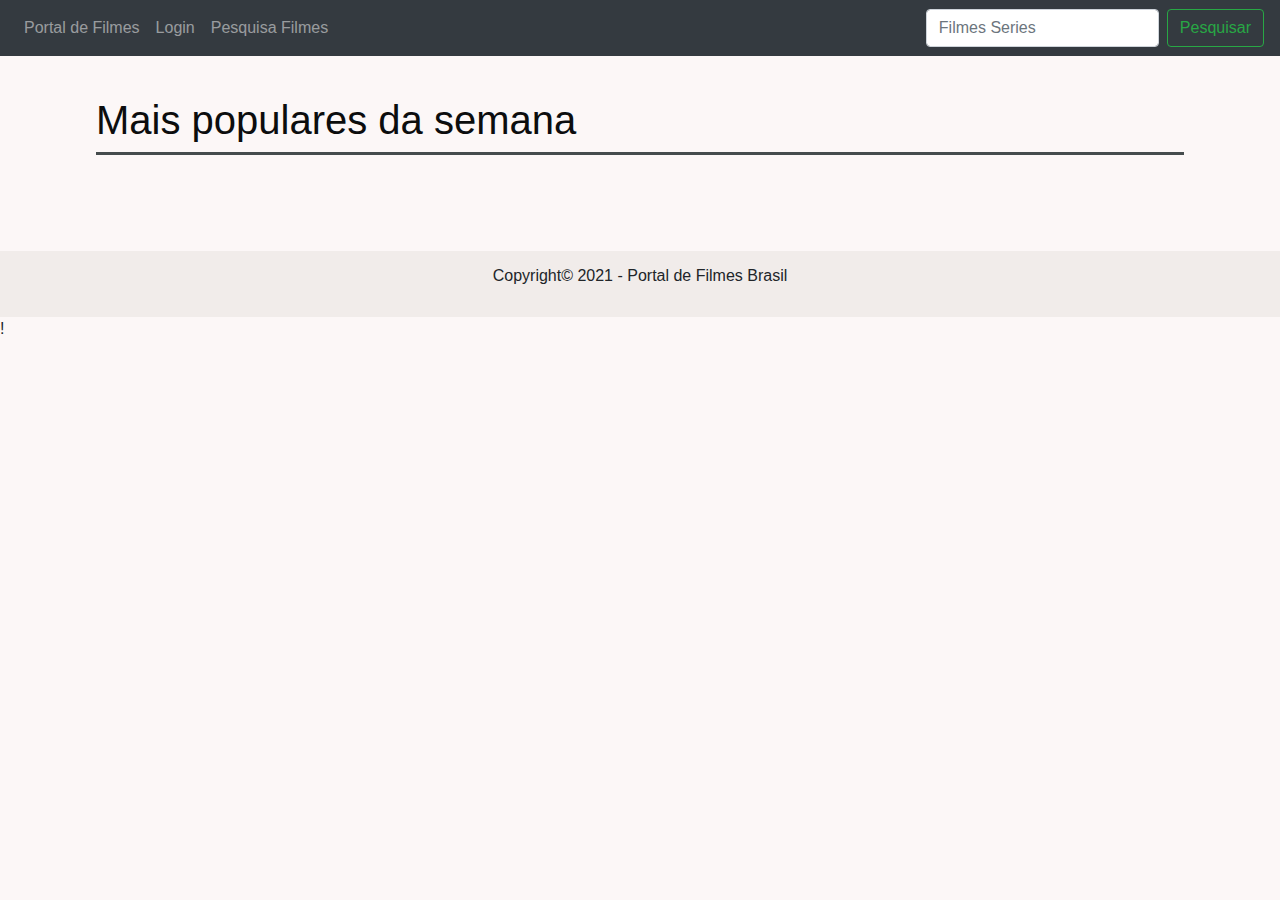
<file: index.html>
<!DOCTYPE html>
<html lang="en">
<head>
    <meta charset="UTF-8">
    <meta name="viewport" content="width=device-width, initial-scale=1.0">
    <title>Portal de Filmes</title>
    <link rel="stylesheet" href="https://maxcdn.bootstrapcdn.com/bootstrap/4.0.0/css/bootstrap.min.css" integrity="sha384-Gn5384xqQ1aoWXA+058RXPxPg6fy4IWvTNh0E263XmFcJlSAwiGgFAW/dAiS6JXm" crossorigin="anonymous"><link rel="stylesheet" href="https://maxcdn.bootstrapcdn.com/bootstrap/4.0.0/css/bootstrap.min.css" integrity="sha384-Gn5384xqQ1aoWXA+058RXPxPg6fy4IWvTNh0E263XmFcJlSAwiGgFAW/dAiS6JXm" crossorigin="anonymous">
    <link rel="stylesheet" href="global.css">
    <link rel="stylesheet" href="style.css">
 
</head>
<body>
    <header>
           <nav class="navbar navbar-expand-sm navbar-dark bg-dark">
            <div class="collapse navbar-collapse" id="mynavbar">
                <ul class="navbar-nav me-auto">
                  <li class="nav-item">
                    <a class="nav-link" href="index.html">Portal de Filmes</a>
                  </li>
                  <li class="nav-item">
                    <a class="nav-link" href="login.html">Login</a>
                  </li>
                  <li class="nav-item">
                    <a class="nav-link" href="pesquisa.html">Pesquisa Filmes</a>
                  </li>
                </ul>
                 <form class="form-inline ml-auto">
                    <input class="form-control mr-sm-2" type="search" placeholder="Filmes Series" aria-label="Search">
                    <button class="btn btn-outline-success my-2 my-sm-0" type="submit">Pesquisar</button>
                  </form>
                </div>
              </div>
            </div>
          </nav>
       </header>

    <h1>Mais populares da semana</h1>

    <ul id="popularesDaSemana"></ul>
    <script src="main.js"></script>

    <footer>
        <p>Copyright© 2021 - Portal de Filmes Brasil</p>
    </footer>
</body>
</html>

!
</file>
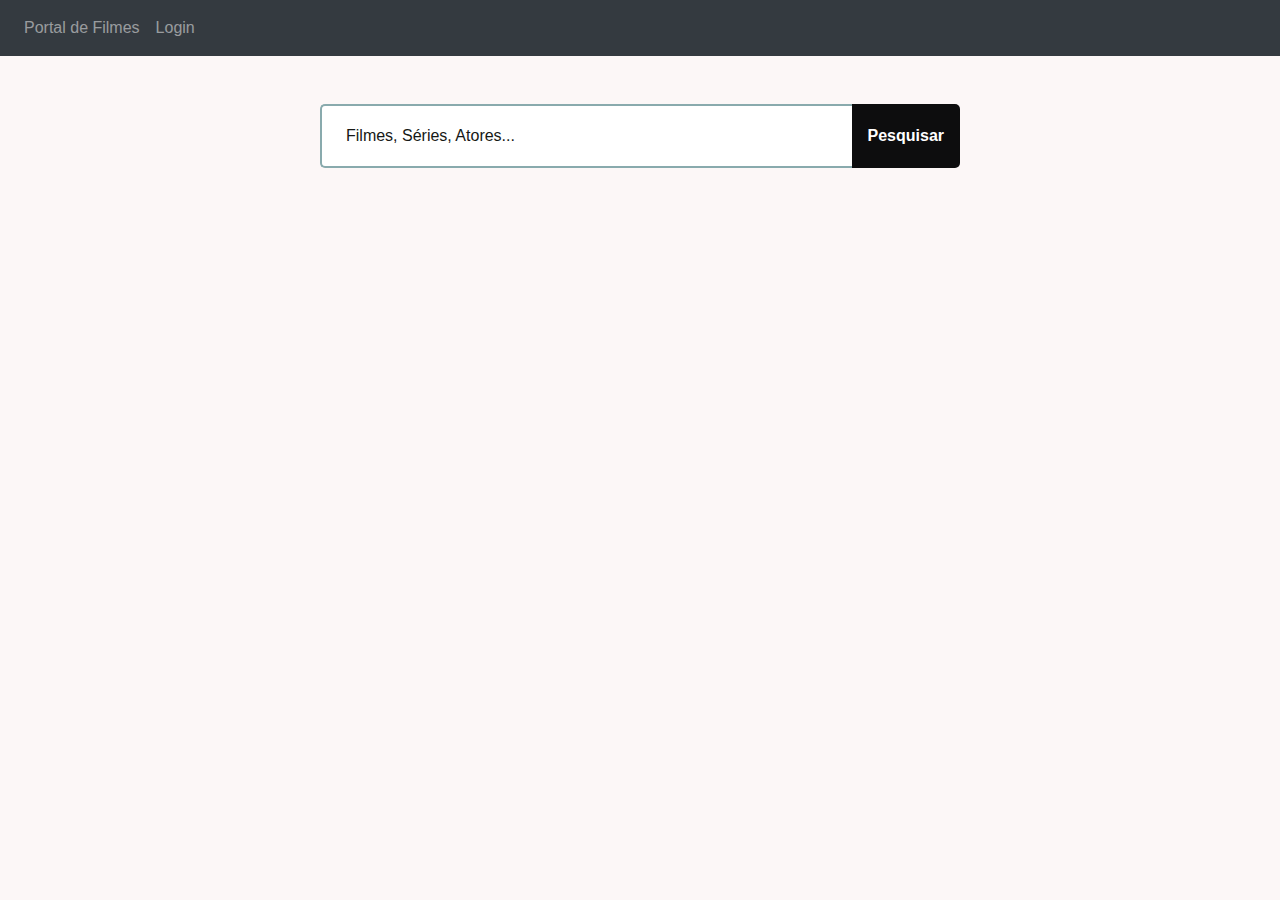
<file: pesquisa.html>
<!DOCTYPE html>
<html lang="en">
<head>
    <meta charset="UTF-8">
    <meta name="viewport" content="width=device-width, initial-scale=1.0">
    <title>Portal de Filmes</title>
    <link rel="stylesheet" href="https://maxcdn.bootstrapcdn.com/bootstrap/4.0.0/css/bootstrap.min.css" integrity="sha384-Gn5384xqQ1aoWXA+058RXPxPg6fy4IWvTNh0E263XmFcJlSAwiGgFAW/dAiS6JXm" crossorigin="anonymous"><link rel="stylesheet" href="https://maxcdn.bootstrapcdn.com/bootstrap/4.0.0/css/bootstrap.min.css" integrity="sha384-Gn5384xqQ1aoWXA+058RXPxPg6fy4IWvTNh0E263XmFcJlSAwiGgFAW/dAiS6JXm" crossorigin="anonymous">
    <link rel="stylesheet" href="global.css">
    <link rel="stylesheet" href="style.css">
</head>
<body>
    <header>
            <nav class="navbar navbar-expand-sm navbar-dark bg-dark">
            <div class="collapse navbar-collapse" id="mynavbar">
              <ul class="navbar-nav me-auto">
                <li class="nav-item">
                  <a class="nav-link" href="index.html">Portal de Filmes</a>
                </li>
                <li class="nav-item">
                  <a class="nav-link" href="login.html">Login</a>
                </li>
            </div>
        </nav>
    </header>

    <form id="form">
        <input class ="inputPesquisa" placeholder="Filmes, Séries, Atores..." required/>
        <button class ="botaoPesquisa" type="submit">Pesquisar</button>
    </form>
    <ul id="gridResultadoPesquisa"></ul>

    <script src="main.js"></script>
</body>
</html>
</file>
<file: global.css>
@import url('https://fonts.googleapis.com/css2?family=Ubuntu:wght@400;500;700&display=swap');
*{
    margin:0;
    padding: 0;
    outline: 0;
    box-sizing: border-box;
    list-style: none;
    text-decoration: none;
}

body{
    font-family: Verdana, Geneva, Tahoma, sans-serif;
    -webkit-font-smoothing: antialiased;
    background-color:rgb(252, 247, 247);
}

.menu{
    
}
footer{
    padding: 1%;
    text-align: center;
    background-color: rgba(197, 190, 182, 0.192);
    
}
</file>
<file: style.css>
@import url('https://fonts.googleapis.com/css2?family=Pacifico&display=swap');
/*header{
    background: #272525c2;
    text-align: left;   
    
     
}*/
header:hover{
    background-color: rgb(28, 31, 28);
}
/*header div{
    margin: 0 auto;
    width: 85%;
    padding: 1em 0em;
    display: flex;
*/
}
@media (max-width: 600px){
    header div{
        width: 40%;
    }
}
/*header div a{
    color: rgb(224, 231, 233);
    margin-left: auto;
    font-weight: bold;
    font-size: 1.2em;
    
    
}*/ 
@media (max-width: 600px){
    header div a{
        font-size: 1em;
}
}

h1{
    color: #0c0d0e;
    text-align: left;
    font-size: 1,9em;
    width: 85%;
    margin: 1em auto;
    border-bottom: solid #454c4d;
    padding-bottom: 0.20em;
    
}

@media (max-width: 600px){
    h1{
        font-size: 1.5em;
    }
}

#popularesDaSemana, #gridResultadoPesquisa{
    margin: 3em auto;
    width: 85%;
    display: grid;
    grid-template-columns: repeat(2, 1fr);
    grid-gap: 3em;
    list-style: none;
}

@media (max-width: 600px){
    #popularesDaSemana, #gridResultadoPesquisa{
        grid-template-columns: 1fr;
        width: 90%;
        grid-gap: 2em;
        margin: 2em auto;
    }
}

.containerFilme{
    display: flex;
    background: #fff;
    border-radius: 10px;
    box-shadow: 2px 2px 2px 1px rgba(00,00,00,0.2);
    text-align:left;
}
@media (max-width: 600px){
    .containerFilme{
        flex-direction: column-reverse;
        padding-top: 1em;
    }
}
.containerFilme img{
    height: auto;
    width: 40%;
    border-bottom-left-radius: 10px;
    border-top-left-radius: 10px;
}
@media (max-width: 600px){
    .containerFilme img{
        width: 50%;
        height: auto;
        margin: 0 auto;
        border-bottom-left-radius: 0;
        border-top-left-radius: 0;
        margin-bottom: 2em;
    }
}

.containerFilme h2{
    color: #2f2f2f;
}
.containerInfos{
    padding: 2em;
    
}
.containerInfos p{
    margin-top: 1em;
}
@media (max-width: 600px){
    .containerInfos p{
        font-size: 0.8em;
    }
}
.tipo{
    color: #664cd8;
    padding: 0.4em 1em;
    width: fit-content;
    border-radius: 10px;
    border: solid 2px #664cd8;
    font-weight: bold;
}
.botaovejamais{
    margin-top: 1em;
    cursor: pointer;
    color: rgb(250, 250, 250);
    background-color: rgb(21, 43, 40);
    font-size: 1em;
    padding: 0.9em 2em;
    border: none;
    border-radius: 10px;
    text-align: center;
    box-shadow: 2px 2px 8px 1px rgba(00,00,00,0.2);
}

@media (max-width: 600px){
    .botaovejamais{
        font-size: 0.8em;
        margin-bottom: 1em;
        margin-top: 1em;

    }
}


.inputPesquisa {
    flex: 1;
    height: 4em;
    padding: 0 24px;
    border: 0;
    border-radius: 5px 0 0 5px;
    color: #1d201d;
    border: 2px solid #89aaad;
    border-right: 0;
}
.inputPesquisa::placeholder{
    color: #161815;
}

.botaoPesquisa {
    width: fit-content;
    height: 4em;
    padding: 0em 1em;
    background: #0d0d0e;
    color: #ffffff;
    border-radius: 0 5px 5px 0;
    border: 0;
    font-weight: bold;
    transition: background-color 0.2s;
    cursor: pointer;
}
.botaoPesquisa:hover{
    background-color:#0e806d;
}


#form{
    width: 50%;
    margin: 3em auto;
    display: flex;
}

@media (max-width: 600px){
    #form{
        width: 90%;
    }
}
.formulario-login{
    background-color: white;
    max-width: 600px;
    width: 70%;
    padding: 20px;
    position: absolute;
    left: 50%;
    top: 50%;
    transform: translate(-50%, -50%);

}

.formulario-login h2{
    text-align: center;
    padding: 20px;

}

.formulario-login input{
    width: 100%;
    height: 45px;
    border: 1px solid #D4D4D4;
    padding-left: 10px;
    margin: 10px 0;
}

.formulario-login .botaologin{
    width: 100%;
    height: 40px;
    cursor: pointer;
    border-radius: 10px;
    background-color: #08302a;
    color: white;
    
}

.formulario-login .botaologin:hover{
    background-color: #228b7d;
}

.body-login{
    background-color: #D4D4D4;
    margin: 0;
    padding: 0;
    box-sizing: border-box;
}

.formulario-cadastro{
    background-color: white;
    max-width: 600px;
    width: 70%;
    padding: 20px;
    position: absolute;
    left: 50%;
    top: 50%;
    transform: translate(-50%, -50%);

}

.formulario-cadastro h2{
    text-align: center;
    padding: 20px;

}

.formulario-cadastro input{
    width: 100%;
    height: 45px;
    border: 1px solid #D4D4D4;
    padding-left: 10px;
    margin: 10px 0;
}

.formulario-cadastro .botaologin{
    width: 100%;
    height: 40px;
    cursor: pointer;
    border-radius: 10px;
    background-color: #08302a;
    color: white;
    
}

.formulario-cadastro .botaologin:hover{
    background-color: #228b7d;
}

.body-cadastro{
    background-color: #D4D4D4;
    margin: 0;
    padding: 0;
    box-sizing: border-box;
}

input:focus{
    border-color: #49457e;
}
</file>
